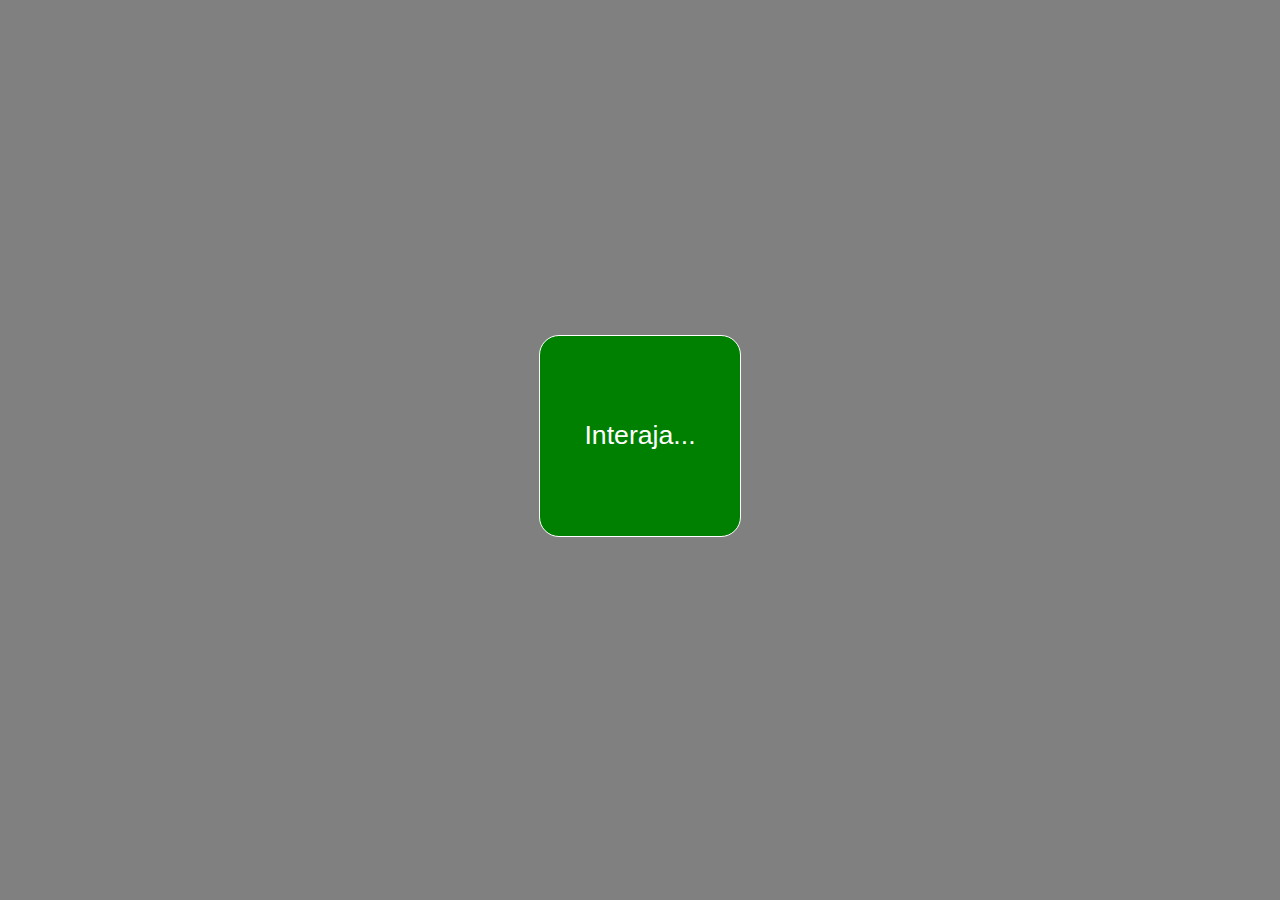
<file: aula10/index.html>
<!DOCTYPE html>
<html lang="pt-br">
<head>
    <meta charset="UTF-8">
    <meta name="viewport" content="width=device-width, initial-scale=1.0">
    <title>Eventos DOM</title>
    <link rel="stylesheet" href="style.css">
</head>
<body>
    <div id="area">
        Interaja...
    </div>

    <script src="script.js"></script>
</body>
</html>
</file>
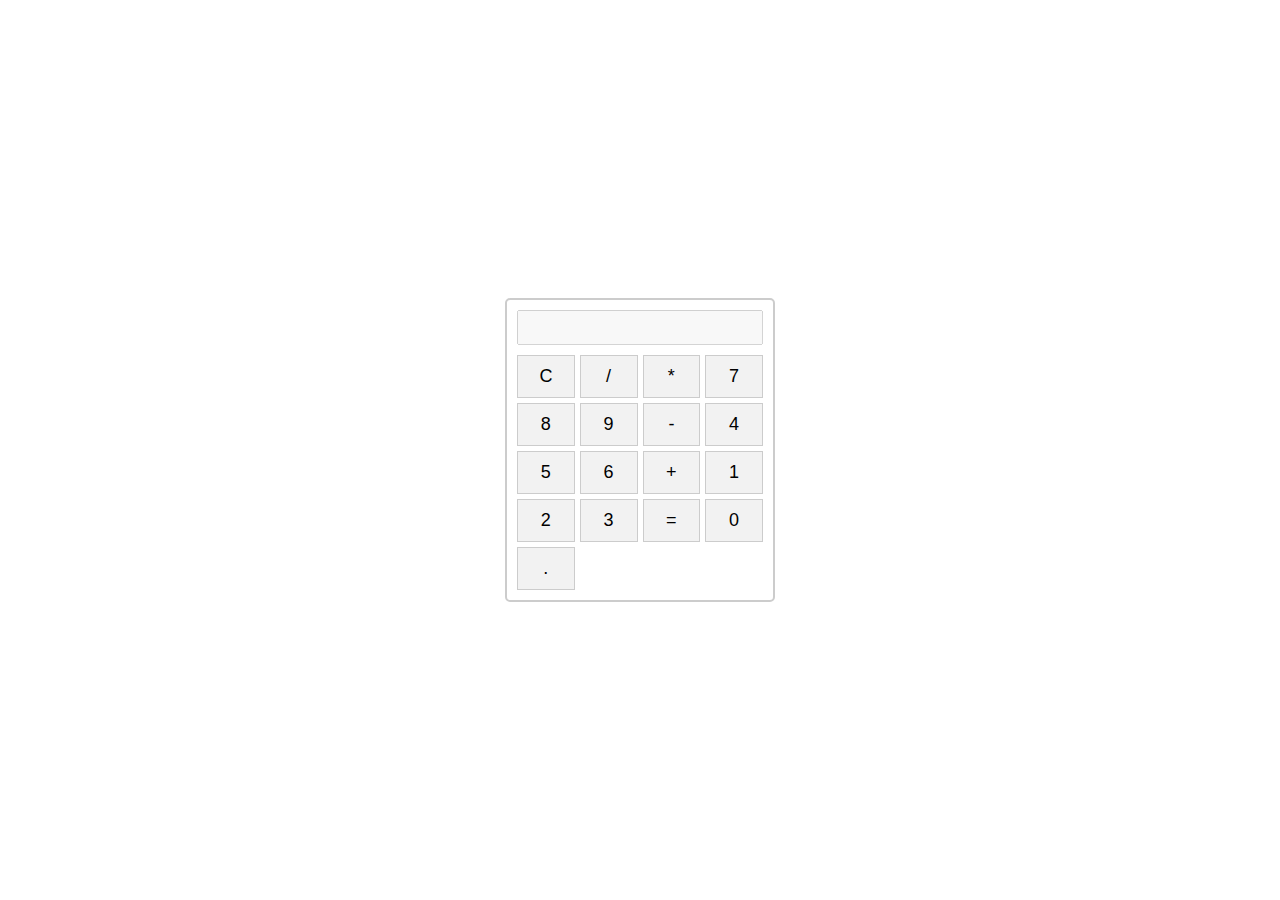
<file: gptcalc-test/index.html>
<!DOCTYPE html>
<html lang="en">
<head>
    <meta charset="UTF-8">
    <meta name="viewport" content="width=device-width, initial-scale=1.0">
    <title>Calculadora Básica</title>
    <link rel="stylesheet" href="styles.css">
    
</head>
<body>
    <div class="calculator">
        <input type="text" id="display" disabled>
        <div class="buttons">
            <button onclick="clearDisplay()">C</button>
            <button onclick="appendToDisplay('/')">/</button>
            <button onclick="appendToDisplay('*')">*</button>
            <button onclick="appendToDisplay('7')">7</button>
            <button onclick="appendToDisplay('8')">8</button>
            <button onclick="appendToDisplay('9')">9</button>
            <button onclick="appendToDisplay('-')">-</button>
            <button onclick="appendToDisplay('4')">4</button>
            <button onclick="appendToDisplay('5')">5</button>
            <button onclick="appendToDisplay('6')">6</button>
            <button onclick="appendToDisplay('+')">+</button>
            <button onclick="appendToDisplay('1')">1</button>
            <button onclick="appendToDisplay('2')">2</button>
            <button onclick="appendToDisplay('3')">3</button>
            <button onclick="calculate()">=</button>
            <button onclick="appendToDisplay('0')">0</button>
            <button onclick="appendToDisplay('.')">.</button>
        </div>
    </div>
    <script src="script.js"></script>
</body>
</html>
</file>
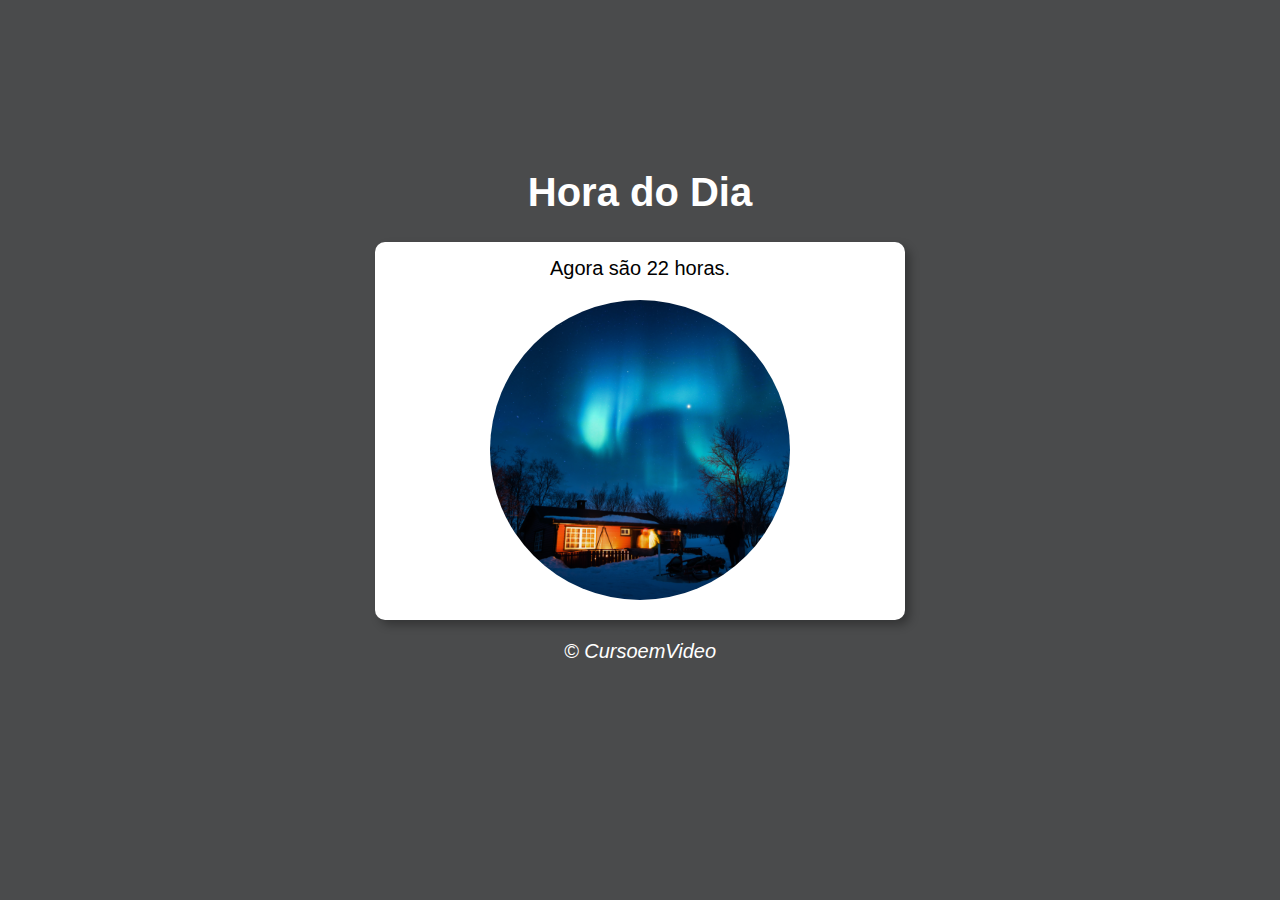
<file: aula12ex/ex014/index.html>
<!DOCTYPE html>
<html lang="pt-br">
<head>
    <meta charset="UTF-8">
    <meta name="viewport" content="width=device-width, initial-scale=1.0">
    <title>Modelo de Exercício</title>
    <link rel="stylesheet" href="style.css">
</head>
<body onload="load()">

    <header>
        <h1>Hora do Dia</h1>
    </header>

    <main>

        <div id="msg">mensagem..</div>
        
        <div><img id="img" src="images/manhã.png" alt=""></div>

    </main>

    <footer>
        <p>&copy; CursoemVideo</p>
    </footer>

    <script src="script.js"></script>
</body>
</html>
</file>
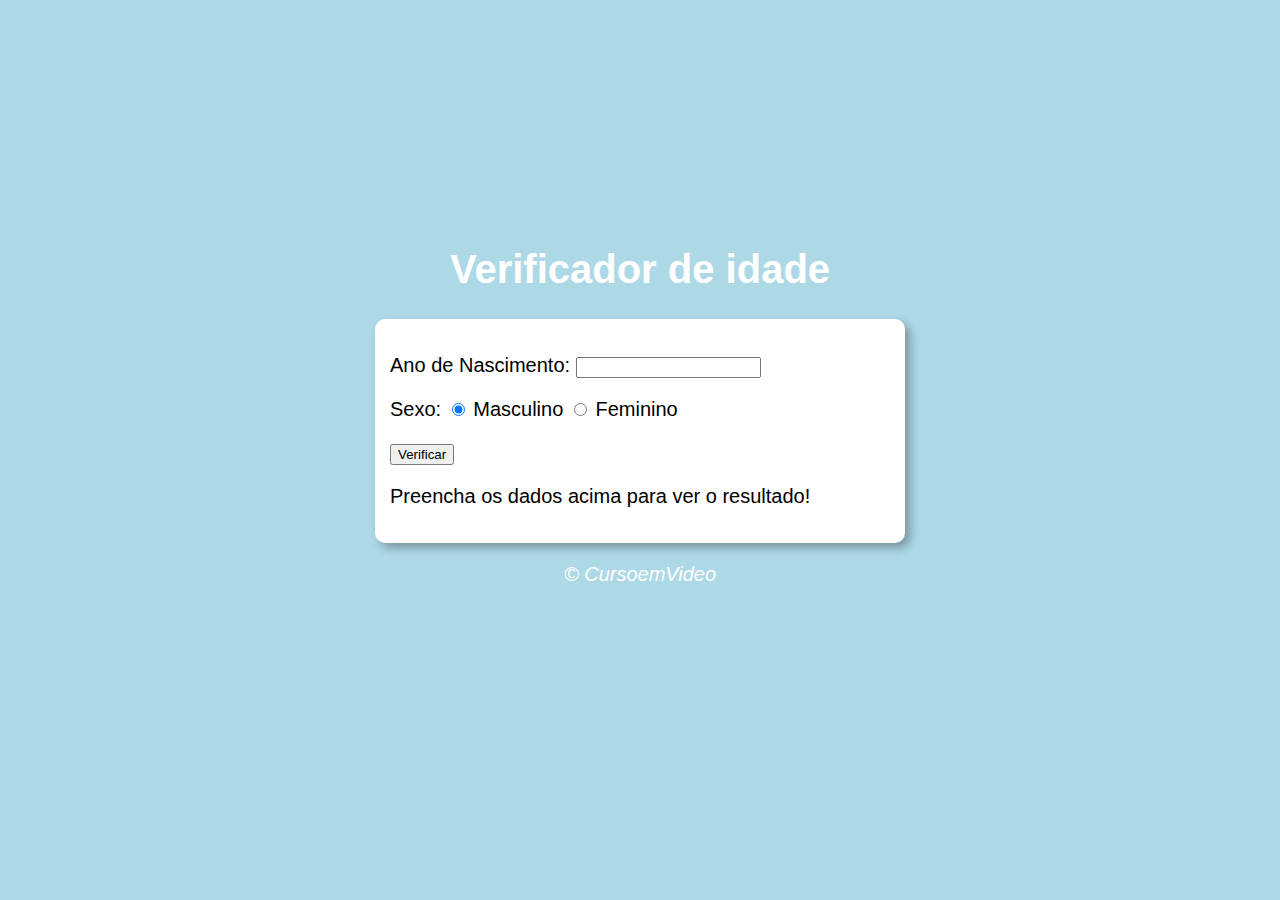
<file: aula12ex/ex015/index.html>
<!DOCTYPE html>
<html lang="pt-br">
<head>
    <meta charset="UTF-8">
    <meta name="viewport" content="width=device-width, initial-scale=1.0">
    <title>Verificador de Idade</title>
    <link rel="stylesheet" href="style.css">
</head>
<body>

    <header>
        <h1>Verificador de idade</h1>
    </header>

    <main>
        <div>
            <p>Ano de Nascimento:
                <input type="number" name="txtano" id="txtano" min="0">
            </p>
            <p>Sexo:
                <input type="radio" name="radsex" id="masc" checked>
                <label for="masc">Masculino</label>

                <input type="radio" name="radsex" id="fem">
                <label for="fem">Feminino</label>
            </p>
            <div>
                <input type="button" value="Verificar" onclick="verify()">
            </div>
        </div>

        <div id="res">
            <p>Preencha os dados acima para ver o resultado!</p>
        </div>
    </main>

    <footer>
        <p>&copy; CursoemVideo</p>
    </footer>

    <script src="script.js"></script>
</body>
</html>
</file>
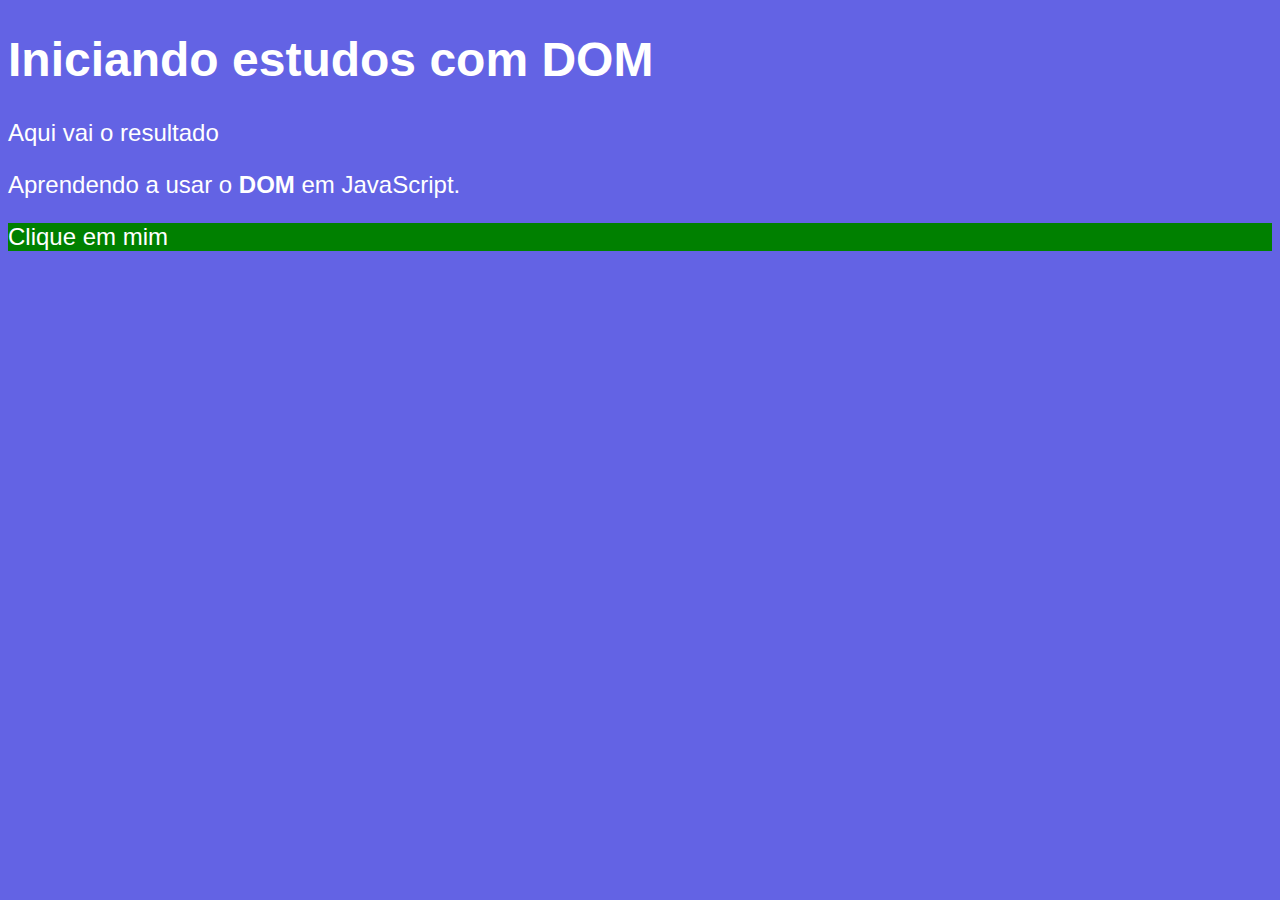
<file: aula09/ex009.html>
<!DOCTYPE html>
<html lang="pt-br">
<head>
    <meta charset="UTF-8">
    <meta name="viewport" content="width=device-width, initial-scale=1.0">
    <title>Primeiros passos com DOM</title>
    <link rel="stylesheet" href="style.css">
</head>
<body>
    <h1>Iniciando estudos com DOM</h1>
    <p>Aqui vai o resultado</p>
    <p>Aprendendo a usar o <strong>DOM</strong> em JavaScript.</p>
    <div id="msg">Clique em mim</div>
    <br>
    <script>
        let p1 = window.document.getElementsByTagName('p')[1]

        let d = window.document.getElementById('msg')
        d.style.background = 'green'
    </script>
</body>
</html>
</file>
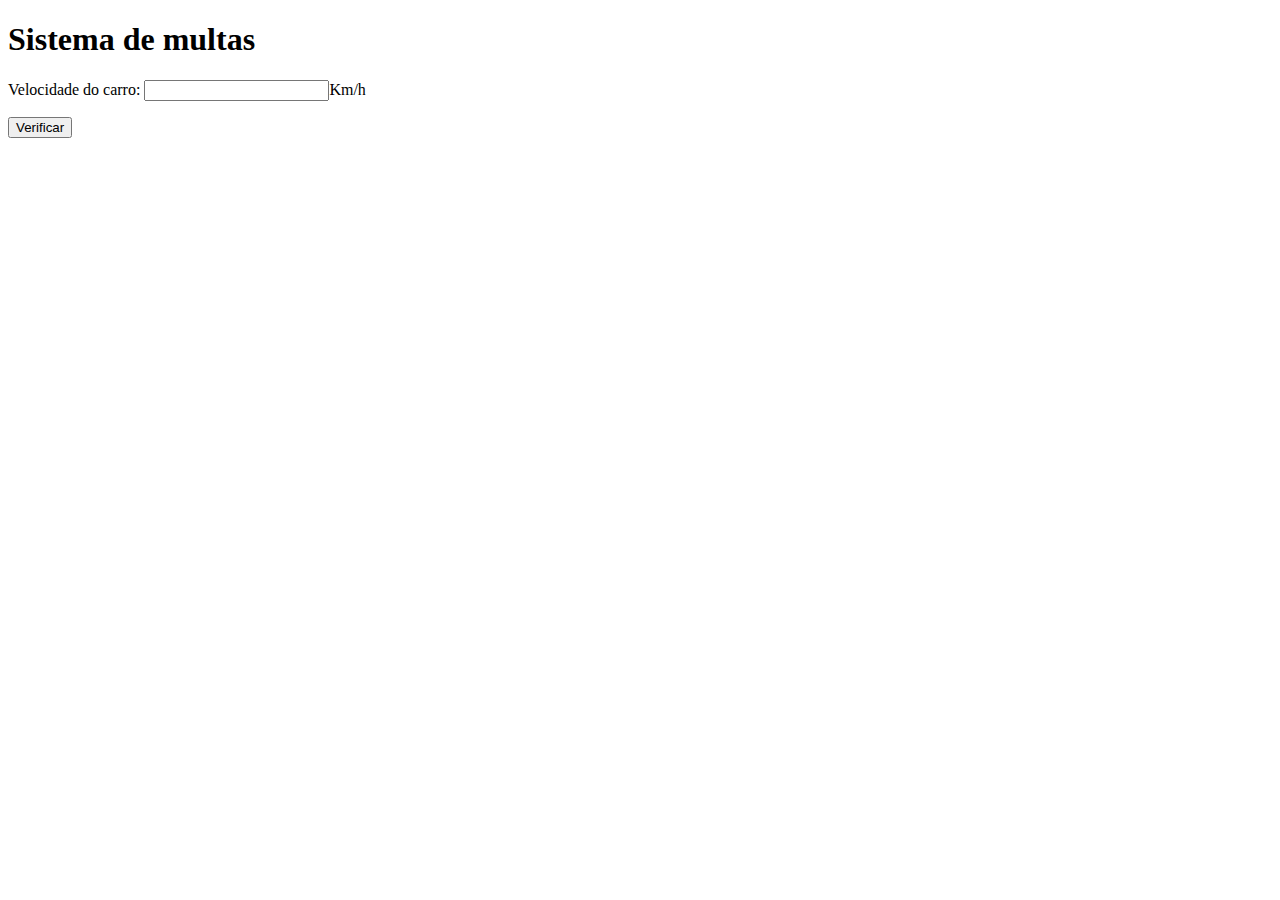
<file: aula11/ex010.html>
<!DOCTYPE html>
<html lang="pt-br">
<head>
    <meta charset="UTF-8">
    <meta name="viewport" content="width=device-width, initial-scale=1.0">
    <title>DETRAN</title>
</head>
<body>
    <h1>Sistema de multas</h1>

    <p>Velocidade do carro: <input type="number" name="txtvel" id="txtvel">Km/h</p>

    <input type="button" value="Verificar" onclick="calcular()">

    <div id="res">

    </div>


    <script>
        function calcular() {
        let txtv = document.getElementById('txtvel')
        let res = document.querySelector('div#res')
        let vel = Number(txtv.value)

        res.innerHTML = `<p>Sua velocidade atual é de <strong>${vel}</strong>Km/h</p>`

        

        if (vel > 60) {

            res.innerHTML += 'Você foi multado!'
            
}

            res.innerHTML += '<p>Dirija sempre com o sinto de segurança!</p>'

}

        
        
    </script>
</body>
</html>
</file>
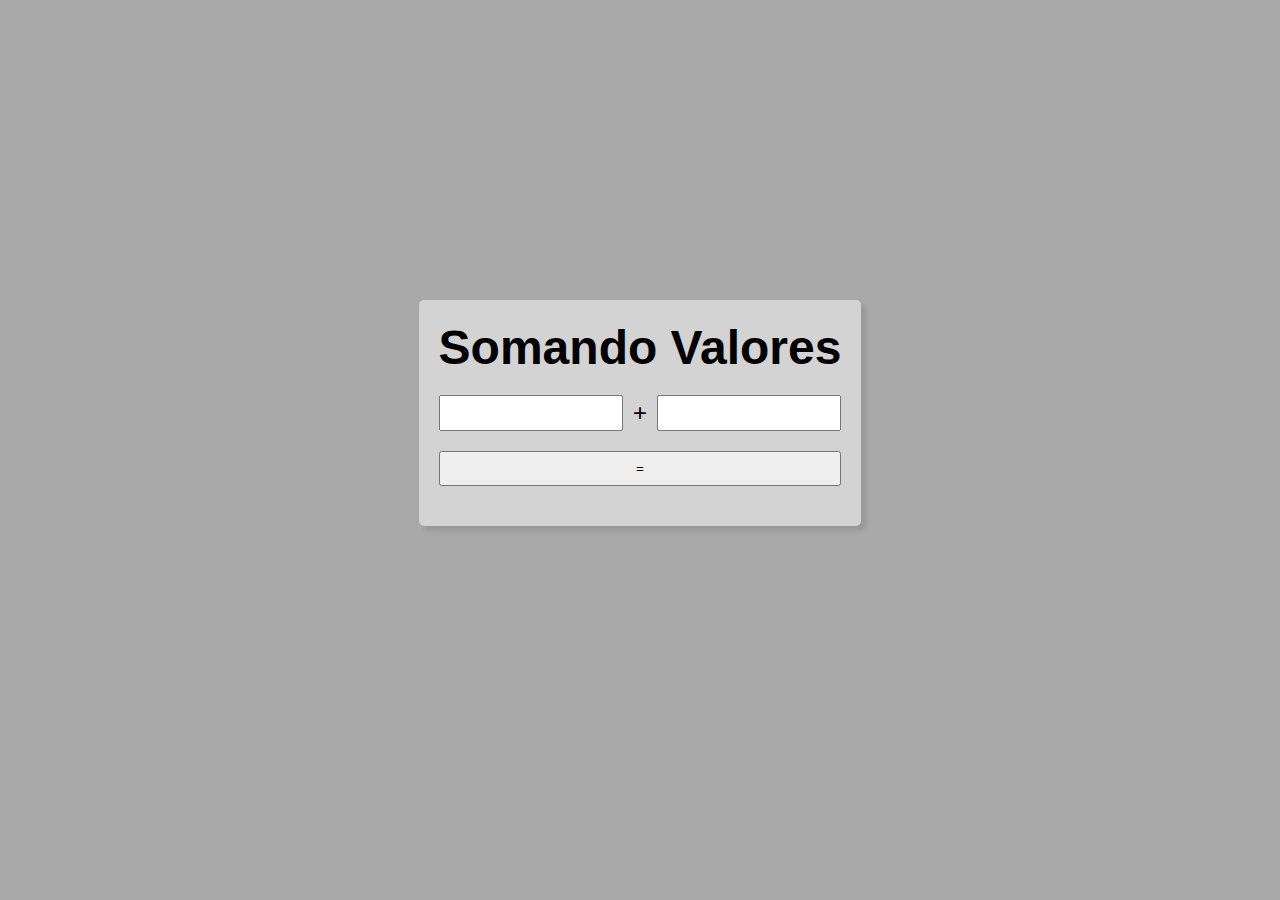
<file: aula10/ex007/ex007.html>
<!DOCTYPE html>
<html lang="pt-br">
<head>
    <meta charset="UTF-8">
    <meta name="viewport" content="width=device-width, initial-scale=1.0">
    <title>Somando Números</title>
    <link rel="stylesheet" href="style.css">
</head>
<body>

    <div class="all">

        <h1>Somando Valores</h1>
        
        <div class="input">
            <input type="number" name="txtn1" id="txtn1">
            <span>+</span>
            <input type="number" name="txtn2" id="txtn2">
        </div>

        <input class="btn" type="button" value="=" onclick="somar()">

        <div id="res"></div>

        <script src="ex007.js"></script>

    </div>

</body>
</html>
</file>
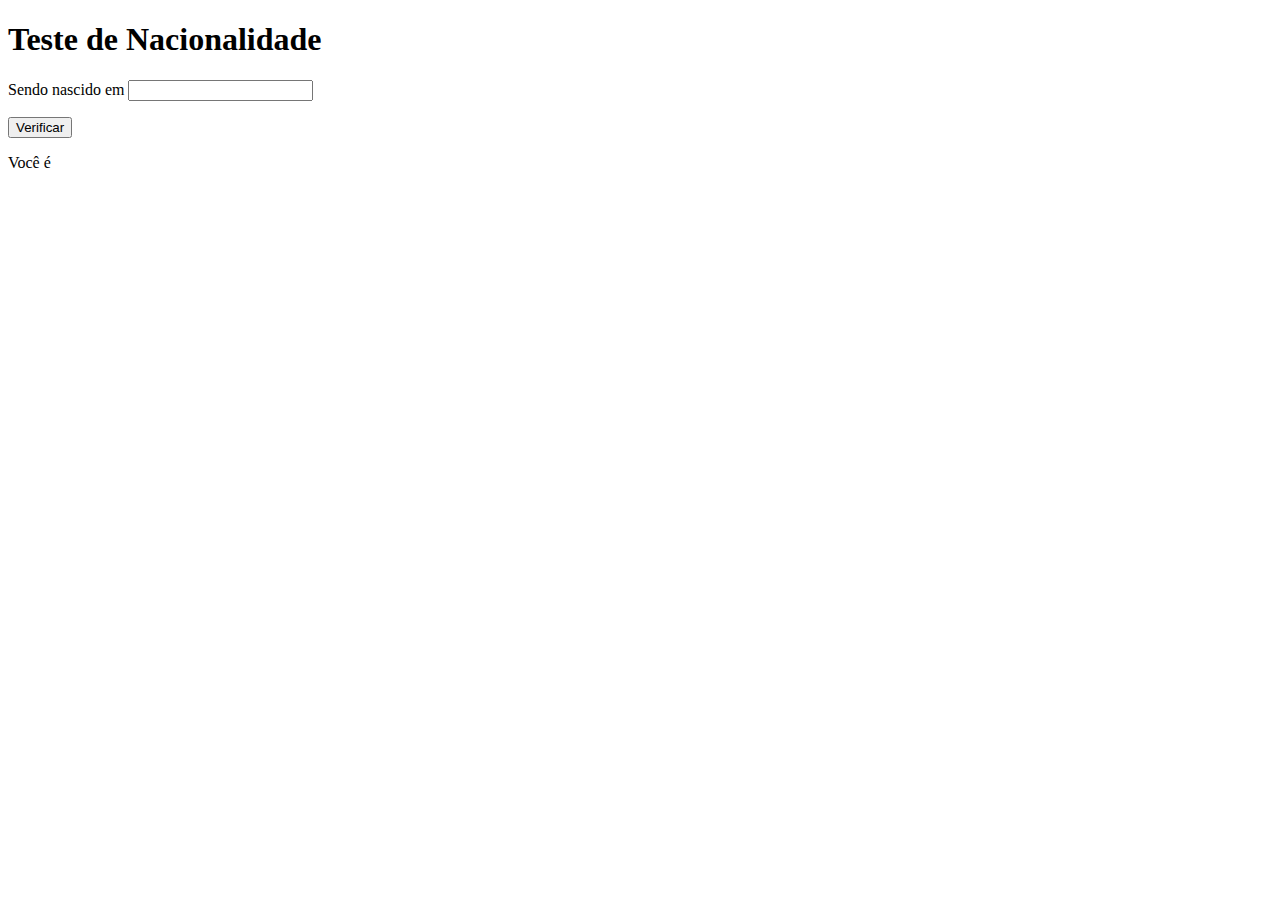
<file: aula11/ex09/ex009.html>
<!DOCTYPE html>
<html lang="pt-br">
<head>
    <meta charset="UTF-8">
    <meta name="viewport" content="width=device-width, initial-scale=1.0">
    <title>Nacionalidade</title>
</head>
<body>
    <h1>Teste de Nacionalidade</h1>

    <p>Sendo nascido em <input type="text" name="pais" id="pais"></p>
    <input type="button" value="Verificar" onclick="exec()">
    <p>Você é <span id="nac"></span></p>

    <script>

        function exec() {
            let p = document.getElementById('pais').value
            let n = document.getElementById('nac')

            // n.innerHTML = `Seu país é ${p}`

            if (p == 'Brasil') {
                n.innerHTML += '<strong>Brasileiro</strong>'
            } else if (p == 'EUA') {
                n.innerHTML += '<strong>Americano</strong>'

        }
        }
    </script>
</body>
</html>
</file>
<file: aula10/style.css>
body{
    display: flex;
    height: 95vh;
    justify-content: center;
    align-items: center;
    background-color: grey;
}

div#area {
    background-color: green;
    color: white;
    font: normal 20pt Arial;
    width: 200px;
    height: 200px;
    display: flex;
    justify-content: center;
    align-items: center;
    border-radius: 20px;
    border: 1px solid white;
}

/* :hover#area{
    background-color: darkgreen;
} */
</file>
<file: gptcalc-test/styles.css>
body {
    font-family: Arial, sans-serif;
    display: flex;
    justify-content: center;
    align-items: center;
    height: 100vh;
    margin: 0;
}

.calculator {
    border: 2px solid #ccc;
    border-radius: 5px;
    padding: 10px;
}

#display {
    font-size: 18px;
    padding: 5px;
    margin-bottom: 10px;
}

.buttons {
    display: grid;
    grid-template-columns: repeat(4, 1fr);
    grid-gap: 5px;
}

button {
    padding: 10px;
    font-size: 18px;
    background-color: #f2f2f2;
    border: 1px solid #ccc;
    cursor: pointer;
}

button:hover {
    background-color: #ddd;
}
</file>
<file: aula12ex/ex014/style.css>
body {
    background-color: lightblue;
    display: flex;
    flex-direction: column;
    font: normal 15pt Arial;
    justify-content: center;
    align-items: center;
    height: 90vh;
}

h1 {
    color: white;
}

main {
    background-color: white;
    display: flex;
    flex-direction: column;
    justify-content: center;
    align-items: center;
    gap: 20px;
    border-radius: 10px;
    padding: 15px;
    width: 500px;
    box-shadow: 5px 5px 10px rgba(0, 0, 0, 0.3);
}

img {
    width: 300px;
    height: 300px;
    border-radius: 50%;
}

footer {
    color: white;
    font-style: italic;
}
</file>
<file: aula12ex/ex015/style.css>
body {
    background-color: lightblue;
    display: flex;
    flex-direction: column;
    font: normal 15pt Arial;
    justify-content: center;
    align-items: center;
    height: 90vh;
}

h1 {
    color: white;
}

main {
    background-color: white;
    border-radius: 10px;
    padding: 15px;
    width: 500px;
    box-shadow: 5px 5px 10px rgba(0, 0, 0, 0.3);
}

img {
    border-radius: 50%;
    width: 250px;
    display: block;
    margin: auto;
    padding-top: 10px;
}

footer {
    color: white;
    font-style: italic;
}
</file>
<file: aula09/style.css>
body{
    background-color: rgb(99, 99, 228);
    color: white;
    font: normal 18pt Arial;
}
</file>
<file: aula10/ex007/style.css>
body {
    font: normal 18pt Arial;
    height: 90vh;
    display: flex;
    justify-content: center;
    align-items: center;
    background-color: darkgray;
}

.all{
   background-color: lightgray;
   display: flex;
   flex-direction: column;
   justify-content: center;
   align-items: center;
   padding: 20px;
   border-radius: 5px;
   gap: 20px;
   box-shadow: 5px 5px 5px rgba(0, 0, 0, 0.10);
}

h1 {
    margin: 0px;
    padding: 0px;
}

.input {
    display: flex;
    justify-content: space-between;
    align-items: center;
    width: 100%;
    gap: 10px;
}

.input > input {
    width: 100px;
    height: 30px;
    font-size: 20px;
    text-align: center;
}

input {
    flex: 1 1 auto;
    width: 100%;
    height: 35px;
}
</file>
